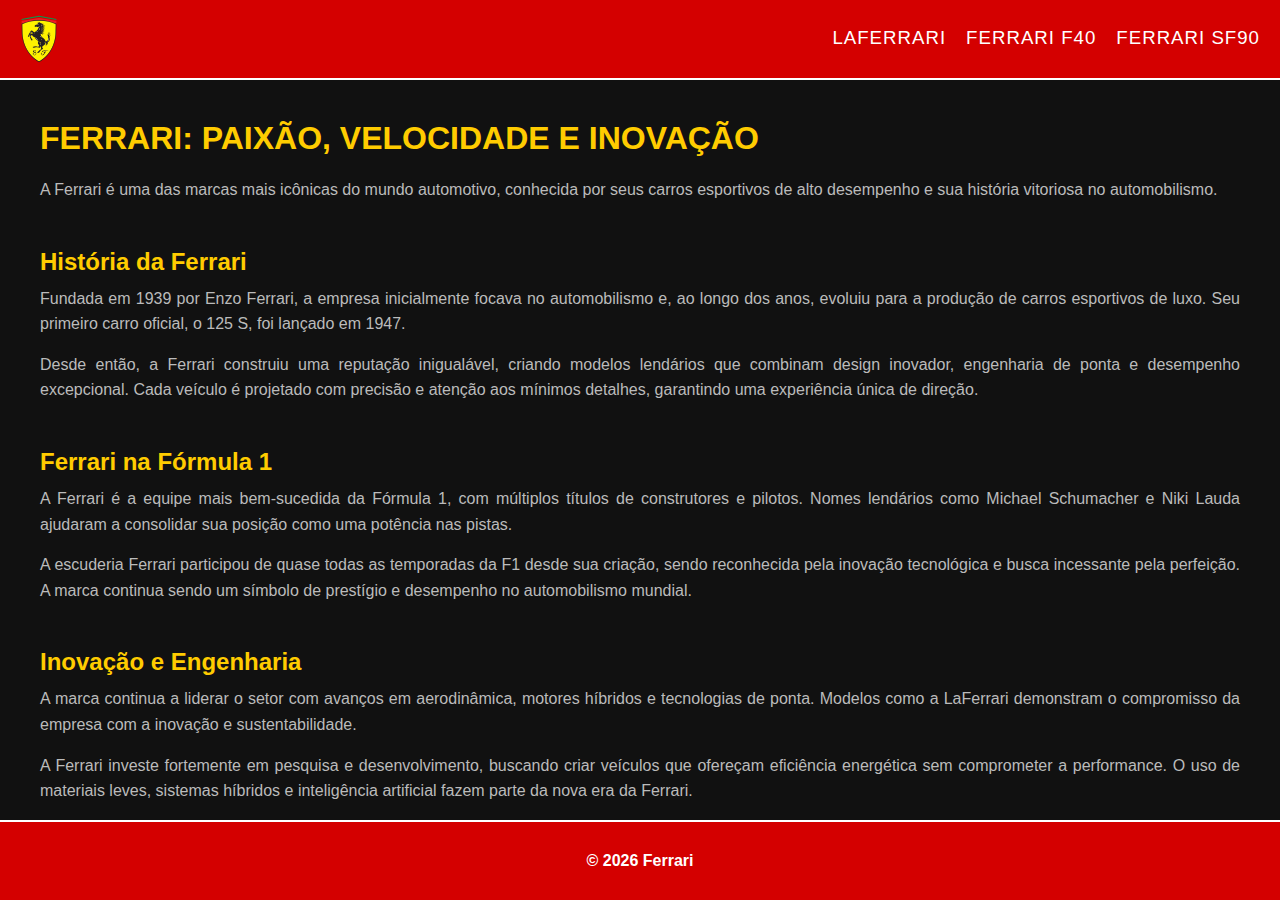
<file: PW/trabalho-24-05/index.html>
<!DOCTYPE html>
<html lang="pt-br">

<head>
    <meta charset="utf-8">
    <meta name="viewport" content="width=device-width, initial-scale=1.0">
    <link rel="stylesheet" type="text/css" href="css/style.css">
    <title>Ferrari - História e Inovação</title>
</head>

<body>
    <header>
        <a href="index.html" id="logo"><img src="images/logo.png" alt="Logo Ferrari" id="logo-img"></a>
        <nav id="menu">
            <a href="laferrari.html">LaFerrari</a>
            <a href="f40.html">Ferrari F40</a>
            <a href="sf90.html">Ferrari SF90</a>
        </nav>
    </header>

    <main>
        <h1>Ferrari: Paixão, Velocidade e Inovação</h1>
        <p>A Ferrari é uma das marcas mais icônicas do mundo automotivo, conhecida por seus carros esportivos de alto desempenho e sua história vitoriosa no automobilismo.</p>
        
        <h2>História da Ferrari</h2>
        <p>Fundada em 1939 por Enzo Ferrari, a empresa inicialmente focava no automobilismo e, ao longo dos anos, evoluiu para a produção de carros esportivos de luxo. Seu primeiro carro oficial, o 125 S, foi lançado em 1947.</p>
        <p>Desde então, a Ferrari construiu uma reputação inigualável, criando modelos lendários que combinam design inovador, engenharia de ponta e desempenho excepcional. Cada veículo é projetado com precisão e atenção aos mínimos detalhes, garantindo uma experiência única de direção.</p>

        <h2>Ferrari na Fórmula 1</h2>
        <p>A Ferrari é a equipe mais bem-sucedida da Fórmula 1, com múltiplos títulos de construtores e pilotos. Nomes lendários como Michael Schumacher e Niki Lauda ajudaram a consolidar sua posição como uma potência nas pistas.</p>
        <p>A escuderia Ferrari participou de quase todas as temporadas da F1 desde sua criação, sendo reconhecida pela inovação tecnológica e busca incessante pela perfeição. A marca continua sendo um símbolo de prestígio e desempenho no automobilismo mundial.</p>

        <h2>Inovação e Engenharia</h2>
        <p>A marca continua a liderar o setor com avanços em aerodinâmica, motores híbridos e tecnologias de ponta. Modelos como a LaFerrari demonstram o compromisso da empresa com a inovação e sustentabilidade.</p>
        <p>A Ferrari investe fortemente em pesquisa e desenvolvimento, buscando criar veículos que ofereçam eficiência energética sem comprometer a performance. O uso de materiais leves, sistemas híbridos e inteligência artificial fazem parte da nova era da Ferrari.</p>

        <h2>O Sonho Vermelho</h2>
        <p>Mais do que carros, a Ferrari representa um estilo de vida. Seu famoso escudo do cavalo empinado e sua cor vermelha característica simbolizam velocidade, luxo e exclusividade.</p>
        <p>Ser dono de uma Ferrari é um sonho para muitos entusiastas e colecionadores. A marca mantém viva sua tradição de exclusividade, oferecendo edições limitadas e programas personalizados para seus clientes mais exigentes.</p>
    </main>

    <footer > © 2025 Ferrari </footer>

    <script type="text/javascript" src="js/script.js"></script>
</body>

</html>
</file>
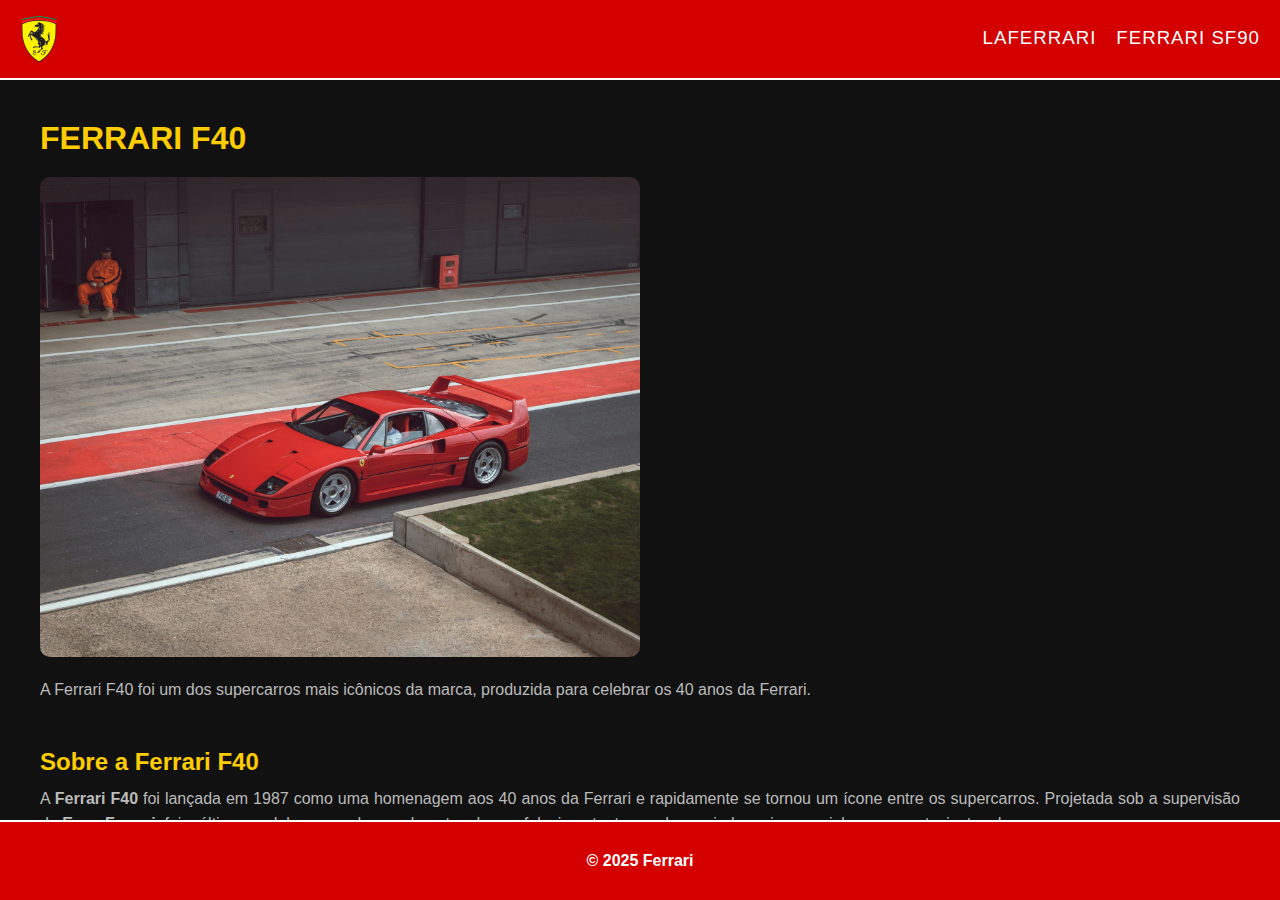
<file: PW/trabalho-24-05/f40.html>
<!DOCTYPE html>
<html lang="pt-br">

<head>
    <meta charset="utf-8">
    <meta name="viewport" content="width=device-width, initial-scale=1.0">
    <link rel="stylesheet" type="text/css" href="css/style.css">
    <title>Ferrari F40</title>
</head>

<body>
    <header>
        <a href="index.html" id="logo"><img src="images/logo.png" alt="Logo Ferrari" id="logo-img"></a>
        <nav>
            <a href="laferrari.html">LaFerrari</a>
            <a href="sf90.html">Ferrari SF90</a>
        </nav>
    </header>

    <main>
        <h1>Ferrari F40</h1>
        <img src="images/f40.jpg" alt="Imagem da Ferrari F40">
        <p>A Ferrari F40 foi um dos supercarros mais icônicos da marca, produzida para celebrar os 40 anos da Ferrari.</p>
        
        <h2>Sobre a Ferrari F40</h2>
        <p>A <strong>Ferrari F40</strong> foi lançada em 1987 como uma homenagem aos 40 anos da Ferrari e rapidamente se tornou um ícone entre os supercarros. Projetada sob a supervisão de <strong>Enzo Ferrari</strong>, foi o último modelo aprovado por ele antes de seu falecimento, tornando-se ainda mais especial para os entusiastas da marca.</p>

        <p>Com um design agressivo e aerodinâmico, a F40 foi construída com <strong>fibra de carbono, Kevlar e alumínio</strong>, tornando-a extremamente leve e rápida. Seu motor <strong>V8 biturbo de 2.9 litros</strong> entregava impressionantes <strong>478 cv</strong>, permitindo que o carro atingisse uma velocidade máxima superior a <strong>320 km/h</strong> — um marco para a época.</p>

        <p>Além da performance extraordinária, a F40 era conhecida por sua experiência de condução visceral. Diferente dos supercarros modernos repletos de assistências eletrônicas, ela era pura e crua: <strong>sem direção hidráulica, sem ABS e sem controle de tração</strong>. Isso exigia habilidade e coragem dos motoristas, tornando cada aceleração uma experiência única.</p>

        <p>A produção inicial estava planejada para <strong>400 unidades</strong>, mas devido à alta demanda, a Ferrari fabricou aproximadamente <strong>1.315 exemplares</strong> entre 1987 e 1992. Hoje, a F40 é um dos modelos mais desejados pelos colecionadores e seu valor continua a se valorizar, sendo considerada um verdadeiro clássico.</p>
        
        <h2>Vídeo</h2>
        <div id="f40-video" style="width: 1000px; height: 420px;">
            <iframe width="1000" height="720" src="https://www.youtube.com/embed/KRLAGaMQsZc" title="Ferrari F40" frameborder="0" allowfullscreen></iframe>
        </div>
    </main>

    <footer>
        <p>© 2025 Ferrari</p>
    </footer>
</body>

</html>
</file>
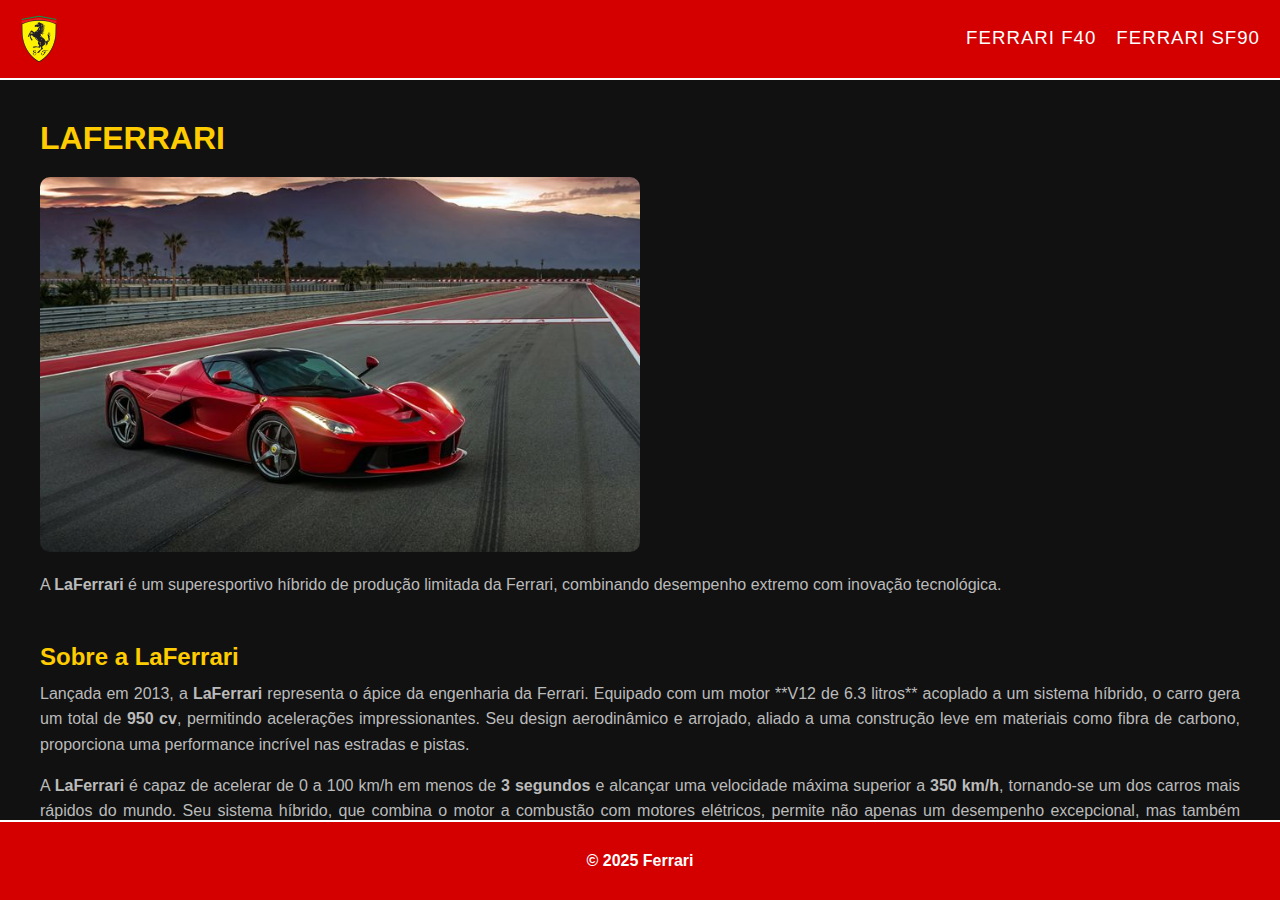
<file: PW/trabalho-24-05/laferrari.html>
<!DOCTYPE html>
<html lang="pt-br">

<head>
    <meta charset="utf-8">
    <meta name="viewport" content="width=device-width, initial-scale=1.0">
    <link rel="stylesheet" type="text/css" href="css/style.css">
    <title>LaFerrari</title>
</head>

<body>
    <header>
        <a href="index.html" id="logo"><img src="images/logo.png" alt="Logo Ferrari" id="logo-img"></a>
        <nav>
            <a href="f40.html">Ferrari F40</a>
            <a href="sf90.html">Ferrari SF90</a>
        </nav>
    </header>

    <main>
        <h1>LaFerrari</h1>
        <img src="images/laferrari.jpeg" alt="Imagem da LaFerrari">
        <p>A <strong>LaFerrari</strong> é um superesportivo híbrido de produção limitada da Ferrari, combinando desempenho extremo com inovação tecnológica.</p>

        <h2>Sobre a LaFerrari</h2>
        <p>Lançada em 2013, a <strong>LaFerrari</strong> representa o ápice da engenharia da Ferrari. Equipado com um motor **V12 de 6.3 litros** acoplado a um sistema híbrido, o carro gera um total de <strong>950 cv</strong>, permitindo acelerações impressionantes. Seu design aerodinâmico e arrojado, aliado a uma construção leve em materiais como fibra de carbono, proporciona uma performance incrível nas estradas e pistas.</p>

        <p>A <strong>LaFerrari</strong> é capaz de acelerar de 0 a 100 km/h em menos de <strong>3 segundos</strong> e alcançar uma velocidade máxima superior a <strong>350 km/h</strong>, tornando-se um dos carros mais rápidos do mundo. Seu sistema híbrido, que combina o motor a combustão com motores elétricos, permite não apenas um desempenho excepcional, mas também maior eficiência e menor emissão de CO2.</p>

        <p>Com tração nas **quatro rodas** e uma suspensão ativa, a LaFerrari é capaz de oferecer uma experiência de condução precisa e emocionante, combinando tecnologia de ponta com a tradicional paixão e excelência da Ferrari. Apenas **499 unidades** foram produzidas, tornando a LaFerrari um dos carros mais desejados e exclusivos da marca.</p>

        <h2>Vídeo</h2>
        <div id="laferrari-video" style="width: 1000px; height: 420px;">
            <iframe width="1000" height="720" src="https://www.youtube.com/embed/IEQkph1dmmo" title="LaFerrari" frameborder="0" allowfullscreen></iframe>
        </div>

    </main>

    <footer>
        <p>© 2025 Ferrari</p>
    </footer>
</body>

</html>
</file>
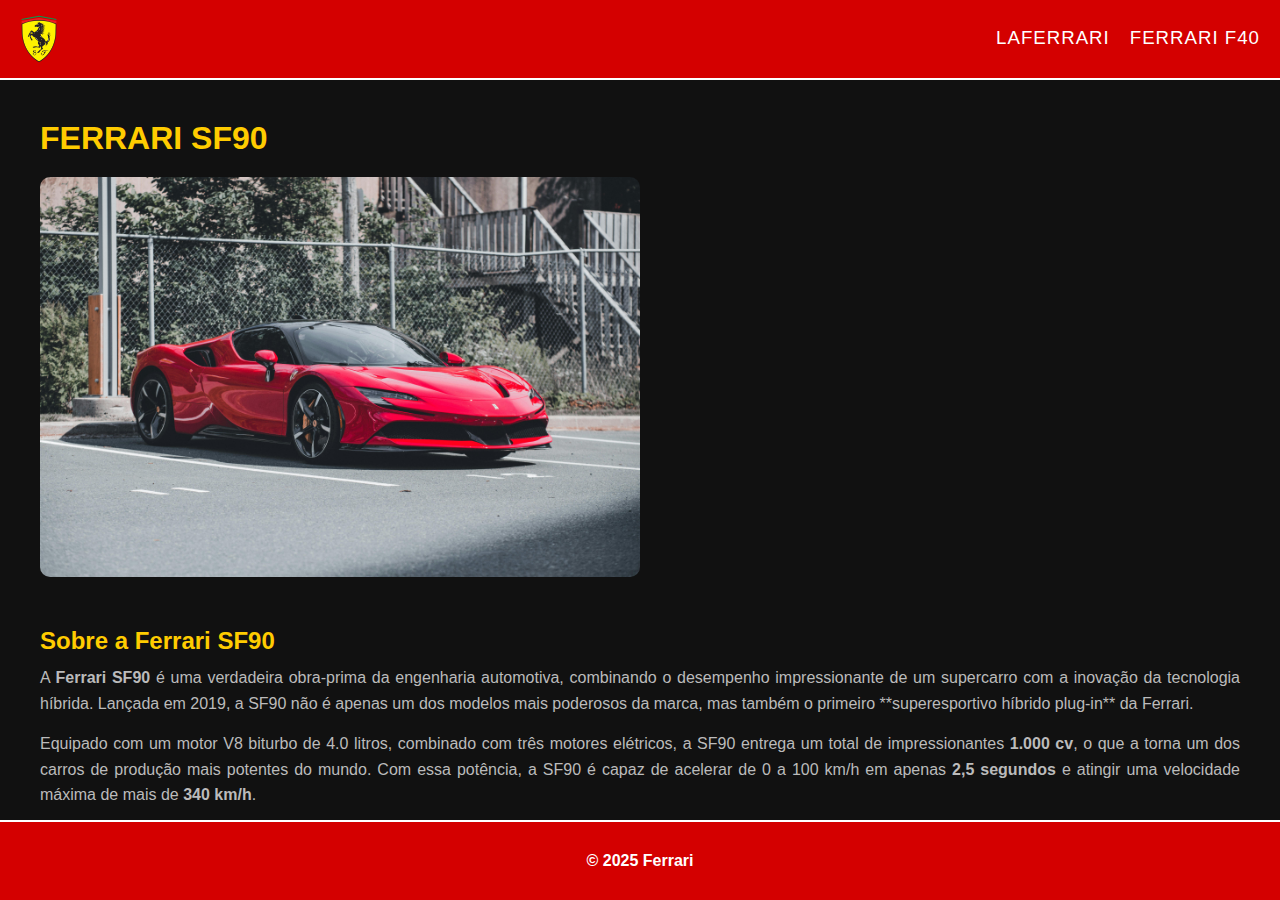
<file: PW/trabalho-24-05/sf90.html>
<!DOCTYPE html>
<html lang="pt-br">

<head>
    <meta charset="utf-8">
    <meta name="viewport" content="width=device-width, initial-scale=1.0">
    <link rel="stylesheet" type="text/css" href="css/style.css">
    <title>Ferrari SF90</title>
</head>

<body>
    <header>
        <a href="index.html" id="logo"><img src="images/logo.png" alt="Logo Ferrari" id="logo-img"></a>
        <nav>
            <a href="laferrari.html">LaFerrari</a>
            <a href="f40.html">Ferrari F40</a>
        </nav>
    </header>

    <main>
        <h1>Ferrari SF90</h1>
        <img src="images/sf90.jpg" alt="Imagem da Ferrari SF90">
        <h2>Sobre a Ferrari SF90</h2>
        <p>A <strong>Ferrari SF90</strong> é uma verdadeira obra-prima da engenharia automotiva, combinando o desempenho impressionante de um supercarro com a inovação da tecnologia híbrida. Lançada em 2019, a SF90 não é apenas um dos modelos mais poderosos da marca, mas também o primeiro **superesportivo híbrido plug-in** da Ferrari.</p>
        
        <p>Equipado com um motor V8 biturbo de 4.0 litros, combinado com três motores elétricos, a SF90 entrega um total de impressionantes <strong>1.000 cv</strong>, o que a torna um dos carros de produção mais potentes do mundo. Com essa potência, a SF90 é capaz de acelerar de 0 a 100 km/h em apenas <strong>2,5 segundos</strong> e atingir uma velocidade máxima de mais de <strong>340 km/h</strong>.</p>
        
        <p>A SF90 não é apenas sobre desempenho; ela também é um reflexo da inovação da Ferrari em design e tecnologia. Seu sistema híbrido permite que o carro seja conduzido no modo totalmente elétrico por distâncias curtas, oferecendo uma experiência de condução silenciosa e ambientalmente mais amigável, sem comprometer a potência quando o desempenho máximo é necessário.</p>
        
        <p>Com tração nas quatro rodas e uma transmissão de dupla embreagem, a SF90 oferece uma estabilidade e agilidade impressionantes, tornando-se uma máquina de alto desempenho tanto nas estradas quanto nas pistas.</p>
        
        <p>Este modelo representa o futuro da Ferrari, unindo tradição e inovação, e é uma escolha cobiçada por entusiastas e colecionadores de todo o mundo.</p>
        
        <h2>Vídeo</h2>
        <div id="sf90-video" style="width: 1000px; height: 420px;">
            <iframe width="1000" height="720" src="https://www.youtube.com/embed/REDIqB5B6gY" title="Ferrari SF90" frameborder="0" allowfullscreen></iframe>
        </div>
    </main>

    <footer>
        <p>© 2025 Ferrari</p>
    </footer>
</body>

</html>
</file>
<file: PW/trabalho-24-05/css/style.css>
@charset "UTF-8";

* {
    margin: 0;
    padding: 0;
    box-sizing: border-box;
    font-family: "Arial", sans-serif;
}

body {
    display: flex;
    flex-direction: column;
    height: 100vh; /* Faz o body ocupar toda a tela */
    background-color: #000; /* Preto fosco */
    color: #fff;
    overflow: hidden; /* Evita rolagem global */
}

/* ====== HEADER ====== */
header {
    height: 80px;
    flex-shrink: 0; /* Mantém fixo */
    display: flex;
    align-items: center;
    justify-content: space-between;
    background: #d40000; /* Vermelho Ferrari */
    padding: 0 20px;
    border-bottom: 2px solid #fff;
    width: 100%;
}

header #logo {
    display: flex;
    align-items: center;
    justify-content: center;
    height: 100%;
}

#logo-img {
    height: 50px; /* Ajuste o tamanho do logo conforme necessário */
    width: auto;  /* Mantém a proporção da imagem */
}
/* Links da Navbar */
nav {
    display: flex;
    gap: 20px;
}

nav a {
    font-size: 14pt;
    color: #fff;
    font-weight: 500;
    text-transform: uppercase;
    transition: 0.3s;
    border-bottom: 2px solid transparent;
    letter-spacing: 1px;
    text-decoration: none;
}

nav a:hover {
    color: #ffcc00; /* Dourado Ferrari */
    border-bottom: 2px solid #ffcc00;
}

/* ====== MAIN CONTENT ====== */
main {
    flex-grow: 1; /* Ocupa o espaço restante */
    overflow-y: auto; /* Permite rolagem apenas no main */
    background: #111; /* Preto mais suave */
    padding: 40px;
    display: flex;
    flex-direction: column;
    align-items: flex-start; /* Alinha à esquerda */
    text-align: justify; /* Justifica os textos */
    width: 100%; /* Faz o conteúdo ocupar toda a largura */
}

main h1 {
    font-size: 32px;
    color: #ffcc00; /* Dourado */
    font-weight: bold;
    text-transform: uppercase;
    margin-bottom: 20px;
    text-align: left; /* Alinha à esquerda */
    width: 100%; /* Garante que ocupe toda a largura disponível */
}

main img {
    width: 100%; /* Faz com que as imagens ocupem 100% da largura disponível */
    max-width: 600px; /* Limita a largura máxima para 600px */
    height: auto; /* Mantém a proporção original */
    border-radius: 10px;
    margin-bottom: 20px;
}

main h2 {
    font-size: 24px;
    color: #ffcc00; /* Dourado */
    margin-top: 30px;
    margin-bottom: 10px;
    text-align: left; /* Alinha à esquerda */
    width: 100%; /* Garante que ocupe toda a largura disponível */
}

main p {
    font-size: 16px;
    color: #bbb;
    max-width: 100%; /* Garante que ocupe toda a largura */
    line-height: 1.6;
    margin-bottom: 15px;
    text-align: justify; /* Justifica os parágrafos */
}

iframe {
    border-radius: 0px;
}

/* ====== FOOTER ====== */
footer {
    height: 80px;
    flex-shrink: 0; /* Mantém fixo */
    background: #d40000;
    color: white;
    display: flex;
    align-items: center;
    justify-content: center;
    font-weight: bold;
    border-top: 2px solid #fff;
    width: 100%;
}

/* ====== RESPONSIVO ====== */
@media only screen and (max-width: 717px) {
    #openMenu, #closeMenu {
        display: block;
        color: #fff;
    }

    #openMenu {
        margin-left: auto;
    }

    #closeMenu {
        position: fixed;
        right: 15px;
        top: 15px;
    }

    nav {
        order: 1;
        position: fixed;
        width: 100vw;
        height: 100vh;
        background: rgba(212, 0, 0, 0.9);
        flex-direction: column;
        align-items: center;
        justify-content: center;
        margin: 0;
        display: none;
        opacity: 0;
        transition: 0.3s;
    }

    nav a {
        margin: 5%;
        font-size: 18pt;
    }

    main {
        order: 2;
        height: calc(100vh - 300px);
    }

    aside {
        order: 3;
        height: 80px;
        background: #111;
    }

    footer {
        order: 4;
    }
}
</file>
